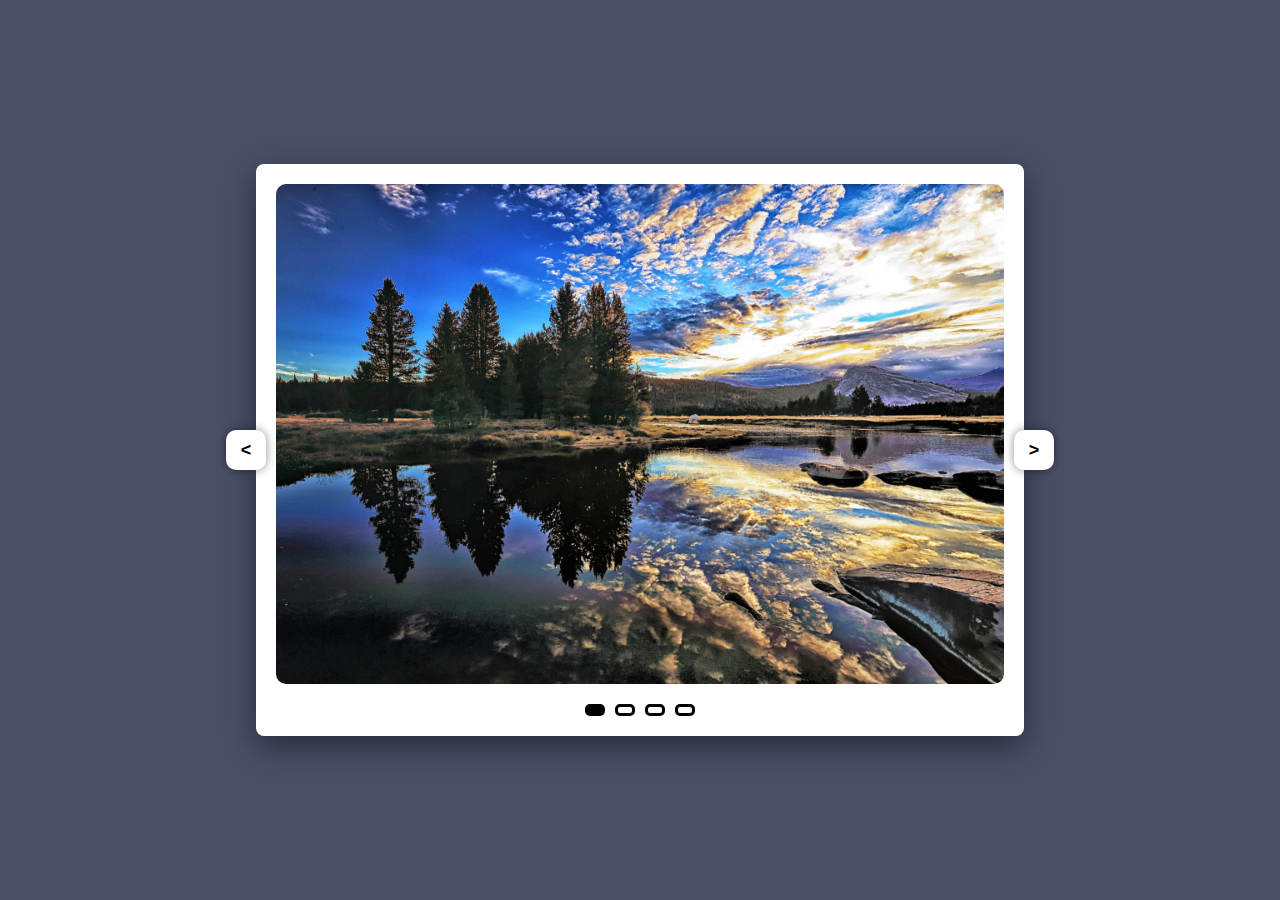
<file: index.html>
<!DOCTYPE html>
<html lang="en">

<head>
    <meta charset="UTF-8">
    <meta name="viewport" content="width=device-width, initial-scale=1.0">
    <link rel="stylesheet" href="style.css">
    <title>Image Slider </title>
</head>

<body>

    <div class="container">
        <div class="images">
            <img src="Image 1.jpg" class="active">
            <img src="image-2.png">
            <img src="image-2.jpg">
            <img src="image-4.jpeg">
        </div>
        <div class="dots">
            <button onclick="dot(1)"></button>
            <button onclick="dot(2)"></button>
            <button onclick="dot(3)"></button>
            <button onclick="dot(4)"></button>
        </div>
        <button id="prev" onclick="prev()"> &lt; </button>
        <button id="next" onclick="next()"> &gt; </button>
    </div>


    <script src="script.js"></script>
</body>

</html>
</file>
<file: style.css>
*{
    margin: 0;
    padding: 0;
    box-sizing: border-box;
}

body{
    background: #4a4e67;
    display: flex;
    align-items: center;
    justify-content: center;
    height: 100vh;
}

.container{
    position: relative;
    background: #fff;
    width: 60%;
    min-width: 420px;
    border-radius: 8px;
    padding: 20px;
    box-shadow: 0 10px 30px rgba(0, 0, 0, 0.45);
}

.container .images{
    height: 100%;
}

.container .images img{
    width: 100%;
    height: 500px;
    object-fit: cover;
    border-radius: 10px;
    display: none;
}

.container .images img.active{
    display: block;
}

.container .dots{
    width: 120px;
    margin: 20px auto 0;
    display: flex;
    align-items: center;
    justify-content: space-around;
}

.container .dots button{
    height: 12px;
    width: 20px;
    border: 3px solid #000;
    border-radius: 5px;
    cursor: pointer;
    background: transparent;
}

.container button#prev,
.container button#next{
    height: 40px;
    width: 40px;
    background: #fff;
    border: none;
    border-radius: 10px;
    box-shadow: 0 0 10px rgba(0, 0, 0, 0.45);
    position: absolute;
    font-size: 18px;
    font-weight: bold;
    top: 0;
    bottom: 0;
    margin: auto;
    cursor: pointer;
}

.container button#prev{
    left: -30px;
}

.container button#next{
    right: -30px;
}
</file>
